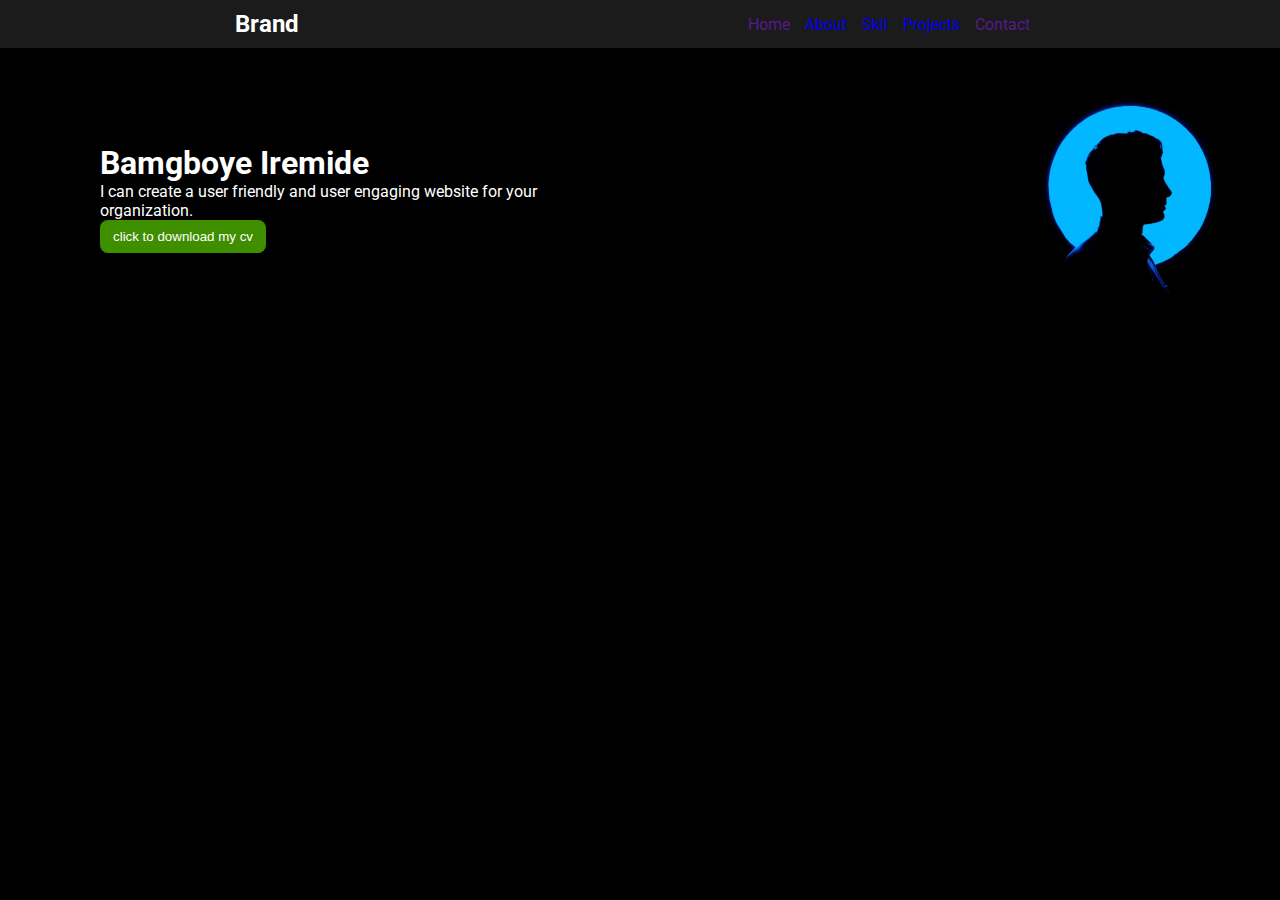
<file: index.html>
<!DOCTYPE html>
<html lang="en">
<head>
    <meta charset="UTF-8">
    <meta name="viewport" content="width=device-width, initial-scale=1.0">
    <title>Document</title>
   <link rel="stylesheet" href="style.css">
   <link href="https://fonts.googleapis.com/css2?family=Roboto:ital,wght@0,100;0,300;0,400;0,500;0,700;0,900;1,100;1,300;1,400;1,500;1,700;1,900&display=swap" rel="stylesheet">

</head>
<body>
     <!--NAVBAR SECTION STARTS HERE-->
    <nav>
       <H2>Brand</H2>
       <ul>
        <li><a href="">Home</a></li>
        <li><a href="about.html">About</a></li>
        <li><a href="skills.html">Skil</a></li>
        <li><a href="index2.html">Projects</a></li>
        <li><a href="">Contact</a></li>
       </ul>
    </nav>
    <!--ENDS HERE-->
    <!--HEADER SECTION STARTS HERE-->
    <header>
        <dIV class="content">
            <h1>Bamgboye Iremide</h1>
            <p>
                I can create a user friendly and user engaging website for your organization. 
            </p>
            <a href=""><button class="download-btn">click to download my cv</button></a>
        </dIV>
        <dIV class="image">
            <img src="my project.jpeg" alt="my img" >
        </dIV>
    </header>
    <!-- ENDS HERE -->
</body>
</html>
</file>
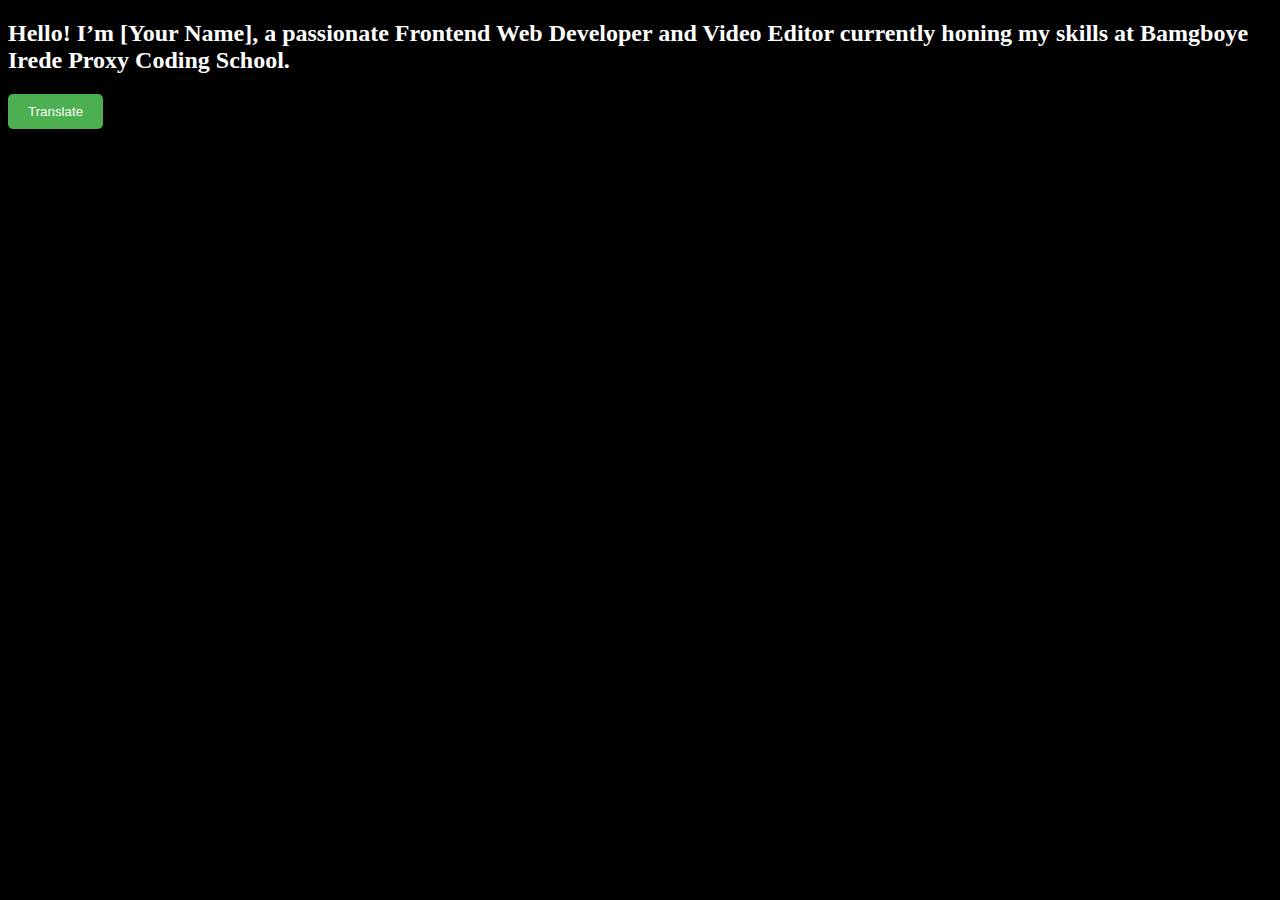
<file: about.html>
<!DOCTYPE html>
<html lang="en">
<head>
    <meta charset="UTF-8">
    <meta name="viewport" content="width=device-width, initial-scale=1.0">
    <title>Translate Button</title>
    <style>
        .translate-button {
            padding: 10px 20px;
            background-color: #4CAF50;
            color: white;
            border: none;
            border-radius: 5px;
            cursor: pointer;
        }
        .translate-button:hover {
            background-color: #45a049;
        }
        body{
            background-color: black;
            color: white;
        }
    </style>
</head>
<body>

    <h2 id="text">Hello! I’m [Your Name], a passionate Frontend Web Developer and Video Editor currently honing my skills at Bamgboye Irede Proxy Coding School.</h2>

    <button class="translate-button" onclick="translateText()">Translate</button>

    <script>
        function translateText() {
            const textElement = document.getElementById('text');
            textElement.innerText = "¡Hola! Soy [Tu Nombre], un apasionado desarrollador web frontend y editor de video que actualmente está perfeccionando mis habilidades en la Escuela de Codificación Proxy Bamgboye Irede...";
            // Add more translations as needed
        }
    </script>

</body>
</html>
</file>
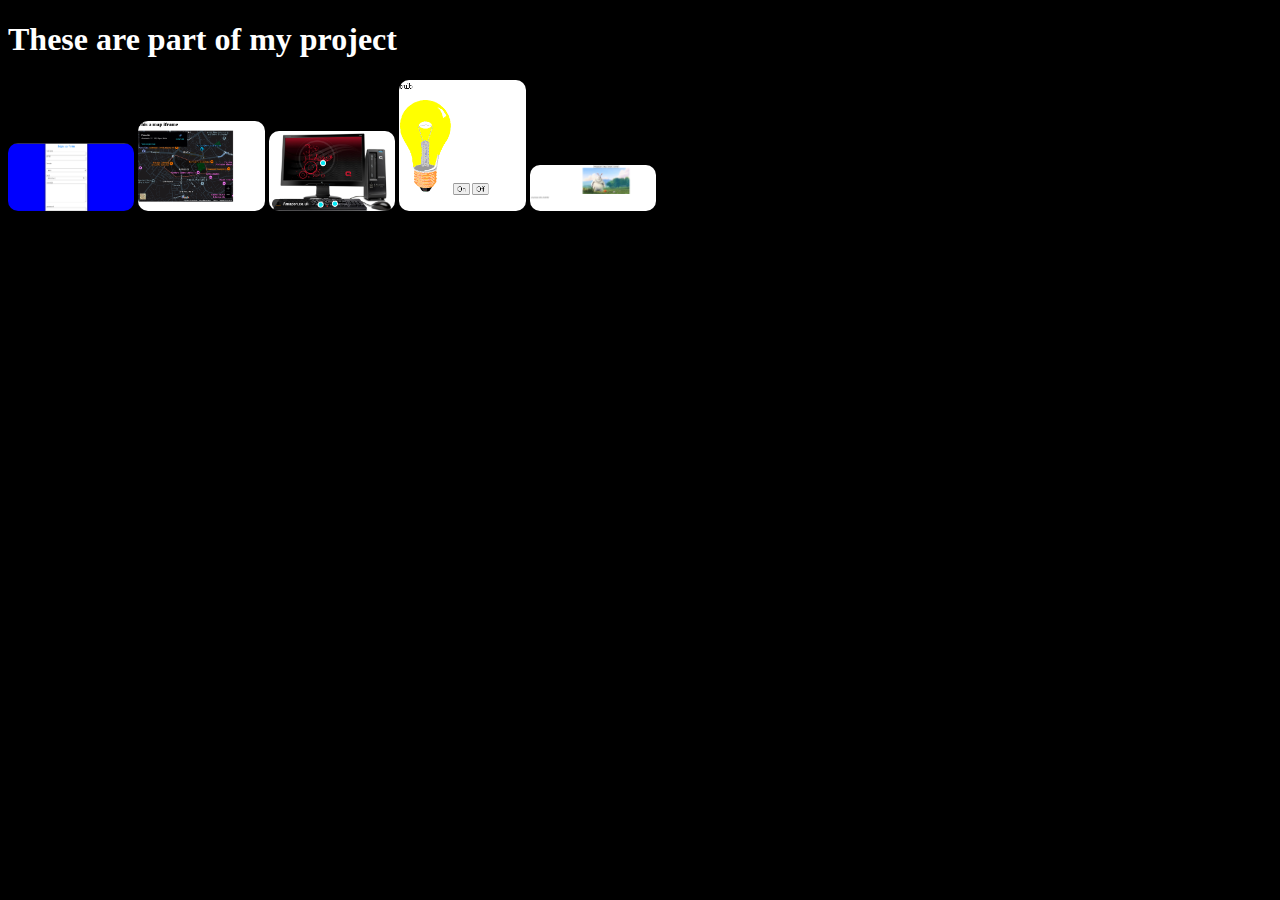
<file: index2.html>
<!DOCTYPE html>
<html lang="en">
<head>
    <meta charset="UTF-8">
    <meta name="viewport" content="width=device-width, initial-scale=1.0">
    <link rel="stylesheet" href="image.css">
    <title>Document</title>
  
</head>
<body>
    <h1>These are part of my project</h1>
    <div class="container">
        <img src="media/port1.png" alt="">
        <img src="media/port3.png" alt="">
        <img src="media/amazon.png" alt"">
        
        <img src="media/port2.png" alt="">
        <img src="media/port4.png" alt="">

    </div>
</body>
</html>
</file>
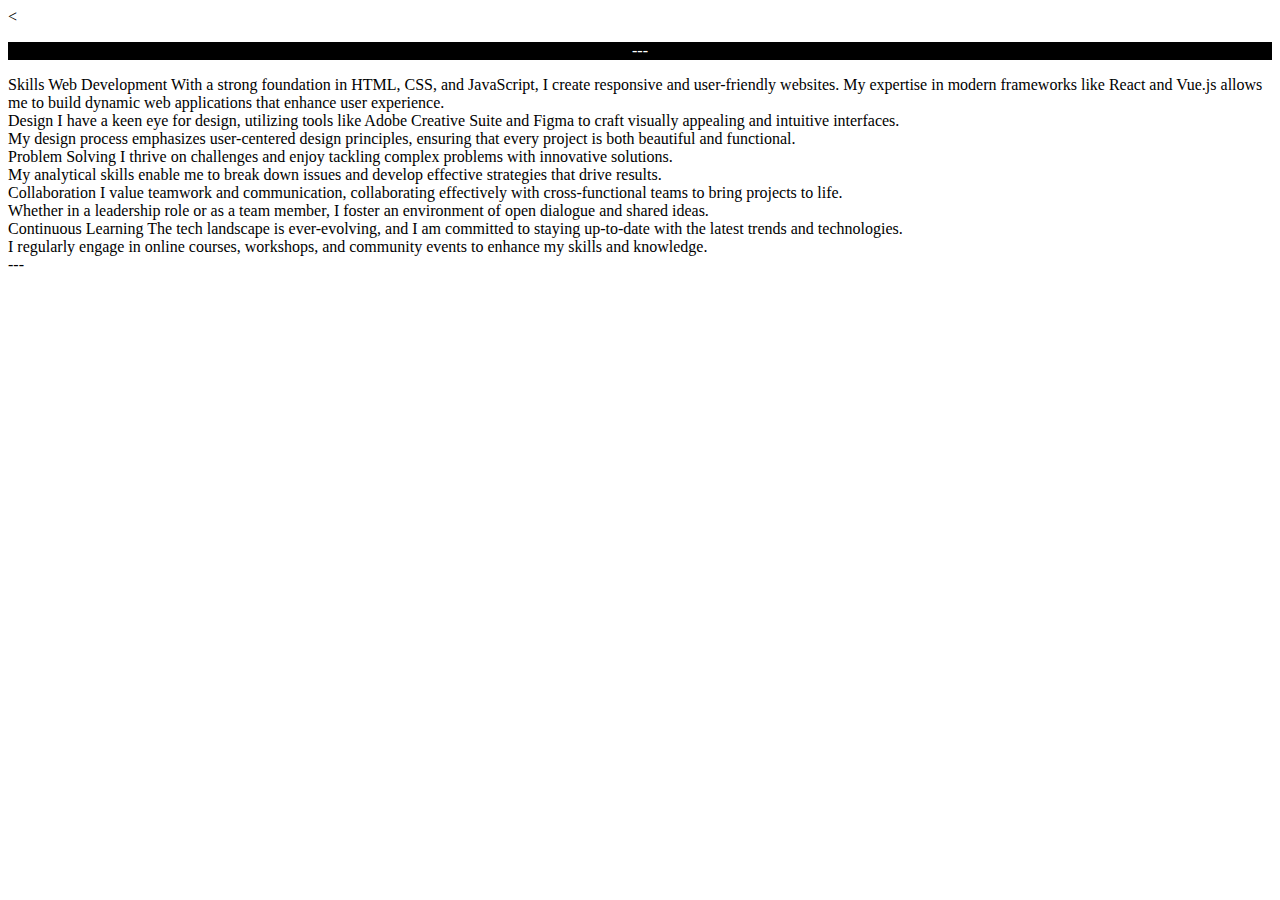
<file: skills.html>
<!DOCTYPE html>
<html lang="en">
<head>
    <meta charset="UTF-8">
    <meta name="viewport" content="width=device-width, initial-scale=1.0">
    <title>Document</title>
    <
    
</head>
<body>
    <p style="background-color: black;
    color: white; text-align: center;" >

        ---
        
        <li> Skills
        
        Web Development
        With a strong foundation in HTML, CSS, and JavaScript, I create responsive and user-friendly websites. My expertise in modern frameworks like React and Vue.js allows me to build dynamic web applications that enhance user experience.</li>
        
        <li> Design
        I have a keen eye for design, utilizing tools like Adobe Creative Suite and Figma to craft visually appealing and intuitive interfaces. <br>  My design process emphasizes user-centered design principles, ensuring that every project is both beautiful and functional.</li>
        
        <li>Problem Solving
        I thrive on challenges and enjoy tackling complex problems with innovative solutions. <br> My analytical skills enable me to break down issues and develop effective strategies that drive results.</li>
        
        <li> Collaboration
        I value teamwork and communication, collaborating effectively with cross-functional teams to bring projects to life.<br> Whether in a leadership role or as a team member, I foster an environment of open dialogue and shared ideas.</li>
        
        <li>Continuous Learning
        The tech landscape is ever-evolving, and I am committed to staying up-to-date with the latest trends and technologies. <br>I regularly engage in online courses, workshops, and community events to enhance my skills and knowledge.</li>
        
        ---
        
        </p>
    
</body>
</html>
</file>
<file: style.css>
* {
    margin: 0;
    list-style-type: none;
    text-decoration: none;
}

nav {
    display: flex;
    align-items: center;
    justify-content:space-around;
    padding: 10px 30px ;
    background-color: #1b1b1b;

}
nav h2  {
    color: #fff;

}

nav ul {
    display: flex;
    
}


nav ul li {
    margin-right: 15px;
}

header {

    padding: 0 100px;
    display: flex;
    min-width: 100vh;
    align-items: center;
    justify-content: space-between;

}
body {
    font-family: "Roboto", sans-serif;
    background-color: black;
    color: white;
}

.content {
    max-width: 500px;
}

.download-btn {
    border: none;
    padding: 9px 13px;
    border-radius: 8px;
    background-color: #3f8e00;
    color: #fff;
}
.image {
    width: 300px;
    height: 300px;

}
.image > img {
    max-width: 500px;
    object-fit: cover;
    border-radius: 50% ;

}
</file>
<file: image.css>
body {
    background-color: black;
    color: white;
}
.container img {
    width: 10%;
    height: 100%;
    object-fit:cover;
    border-radius: 10px;
    border: 2px solid rgb(255, 255,);
    transition:all ease-in-out 0.5s;
}

.container img:hover{
    width: 25%;
}
</file>
